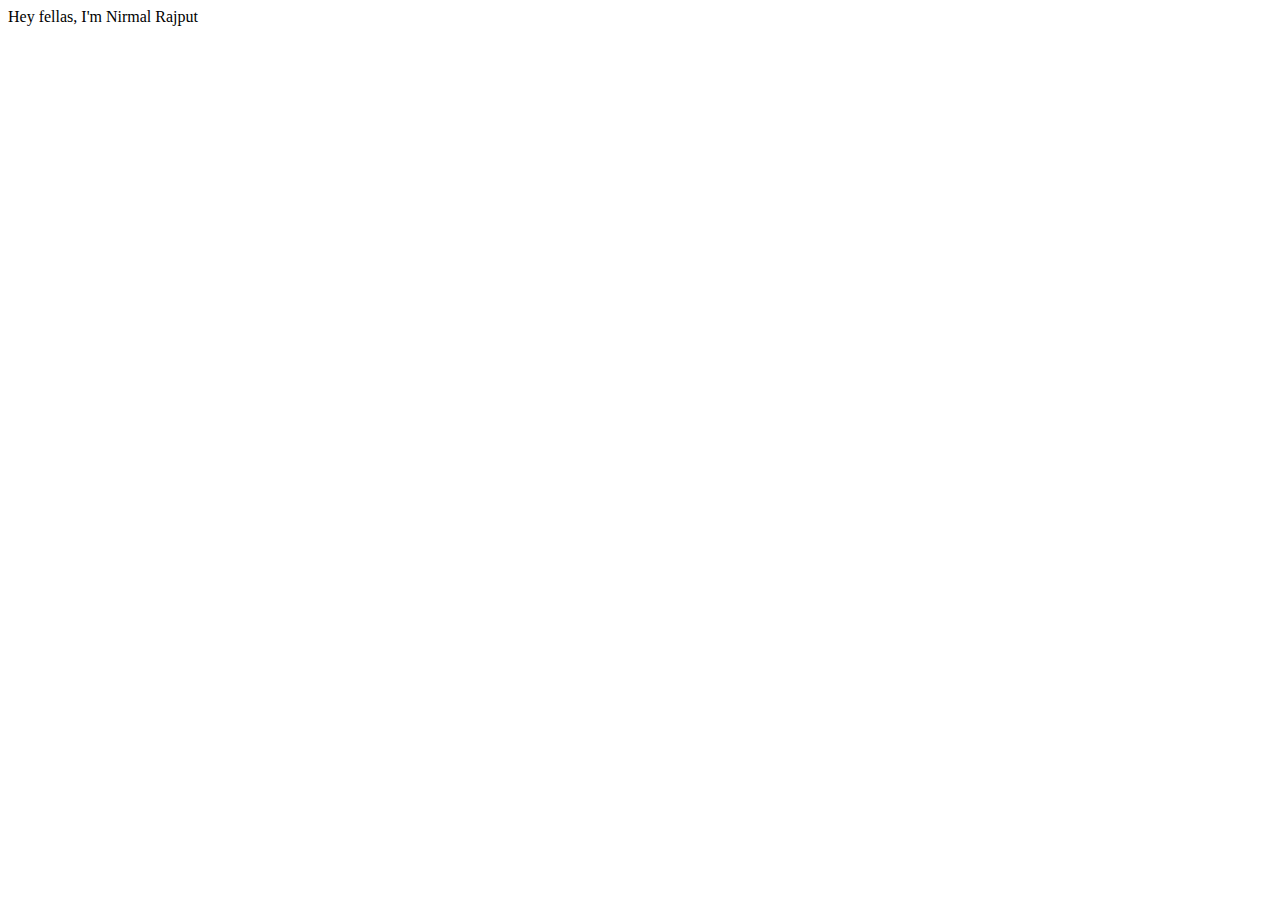
<file: later.html>
<!DOCTYPE html>
<html lang="en">
<head>
  <meta charset="UTF-8" />
  <title>For later</title>

  <link rel="stylesheet" href="/css/style.css" />
  <script src="/js/auth.js"></script>
  <script src="/js/guard.js"></script>
  <script src="/js/animations.js"></script>
</head>
<body>

  <main class="card">
    <h1>For later</h1>
    <p>
      Come back whenever you need warmth.<br/>
      I’ll be right here.
    </p>

    <a class="nav" href="/welcome.html">Close</a>
  </main>

</body>
</html>
</file>
<file: css/style.css>
body {
  margin: 0;
  min-height: 100vh;
  display: flex;
  align-items: center;
  justify-content: center;
  background: #fffaf6;
  font-family: Georgia, serif;
  color: #3a2f2f;
  opacity: 0;
  transition: opacity 1.2s ease;
}

body.fade-in {
  opacity: 1;
}

.card {
  max-width: 420px;
  background: white;
  padding: 40px;
  border-radius: 16px;
  text-align: center;
  box-shadow: 0 20px 40px rgba(0,0,0,0.08);
}

input {
  width: 100%;
  padding: 12px;
  margin-top: 16px;
  font-size: 16px;
  border-radius: 8px;
  border: 1px solid #ddd;
}

button {
  margin-top: 16px;
  padding: 10px 20px;
  border: none;
  background: #d8a7a7;
  color: white;
  font-size: 16px;
  border-radius: 8px;
  cursor: pointer;
}

button:hover {
  background: #c88f8f;
}

.nav {
  display: inline-block;
  margin-top: 24px;
  text-decoration: none;
  color: #b05c5c;
  font-size: 16px;
}

.error {
  margin-top: 16px;
  color: #b05c5c;
  font-size: 14px;
}
</file>
